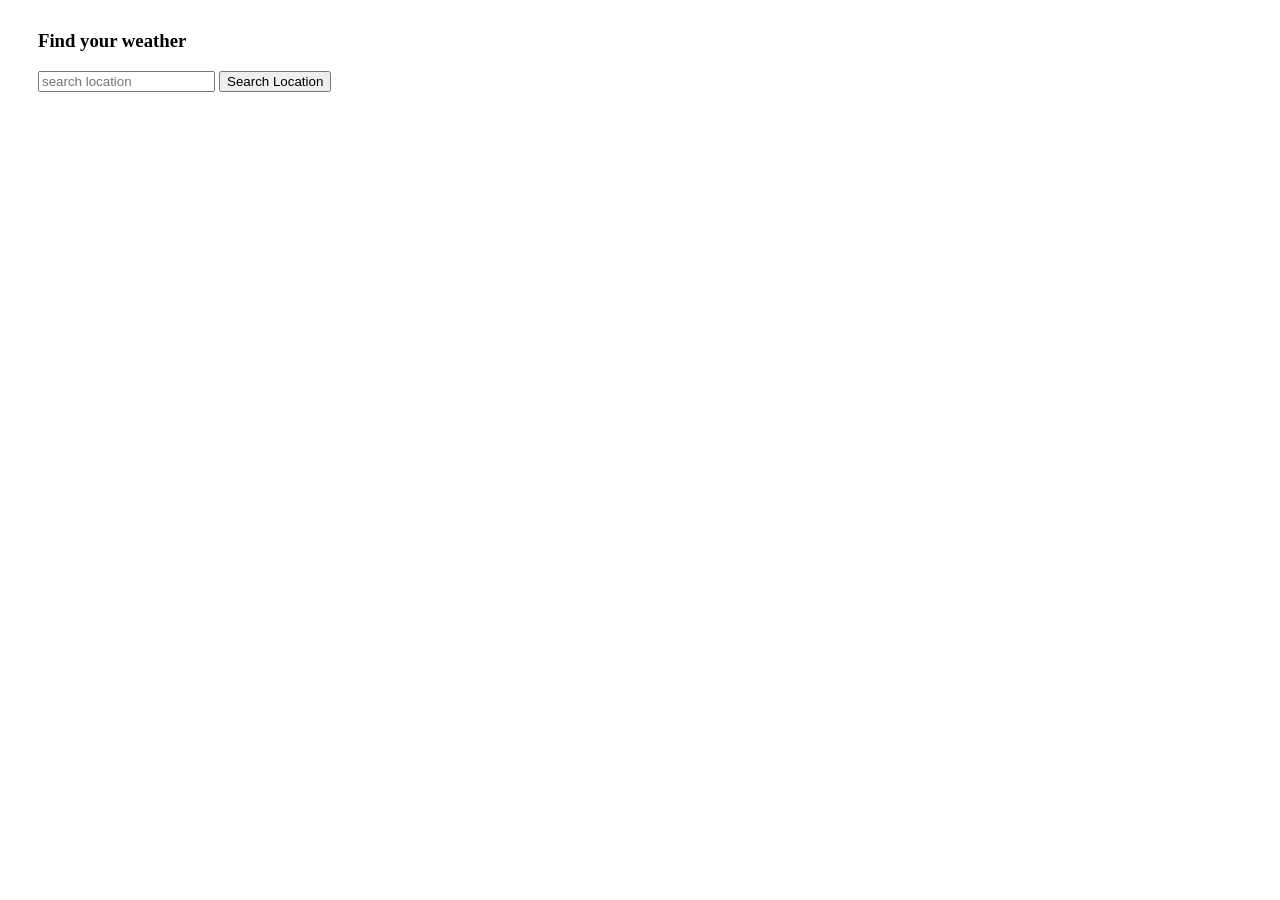
<file: index.html>
<!DOCTYPE html>
<html lang="en">
<head>
    <meta charset="UTF-8">
    <meta name="viewport" content="width=device-width, initial-scale=1.0">
    <title>Weather</title>
    <link rel="stylesheet" href="styles.css">
</head>
<body>
    <div id="container">
        <h3>Find your weather</h3>
    <input type="text" id="searchInput" placeholder="search location">
    <button id="searchBtn" >Search Location</button> <br> 
    <p id="errorMessage" style="color: red"></p>
    <!--<button id="btn">get Weather</button> -->
    <p id="loading">loading...</p>
    <div id="result"></div>
    </div>
    <script src="main.js"></script>
</body>
</html>
</file>
<file: styles.css>
.weatherData {
    color: blue;
    
}
#loading {
    display: none;
}
#container {
    margin: 30px;
}
</file>
